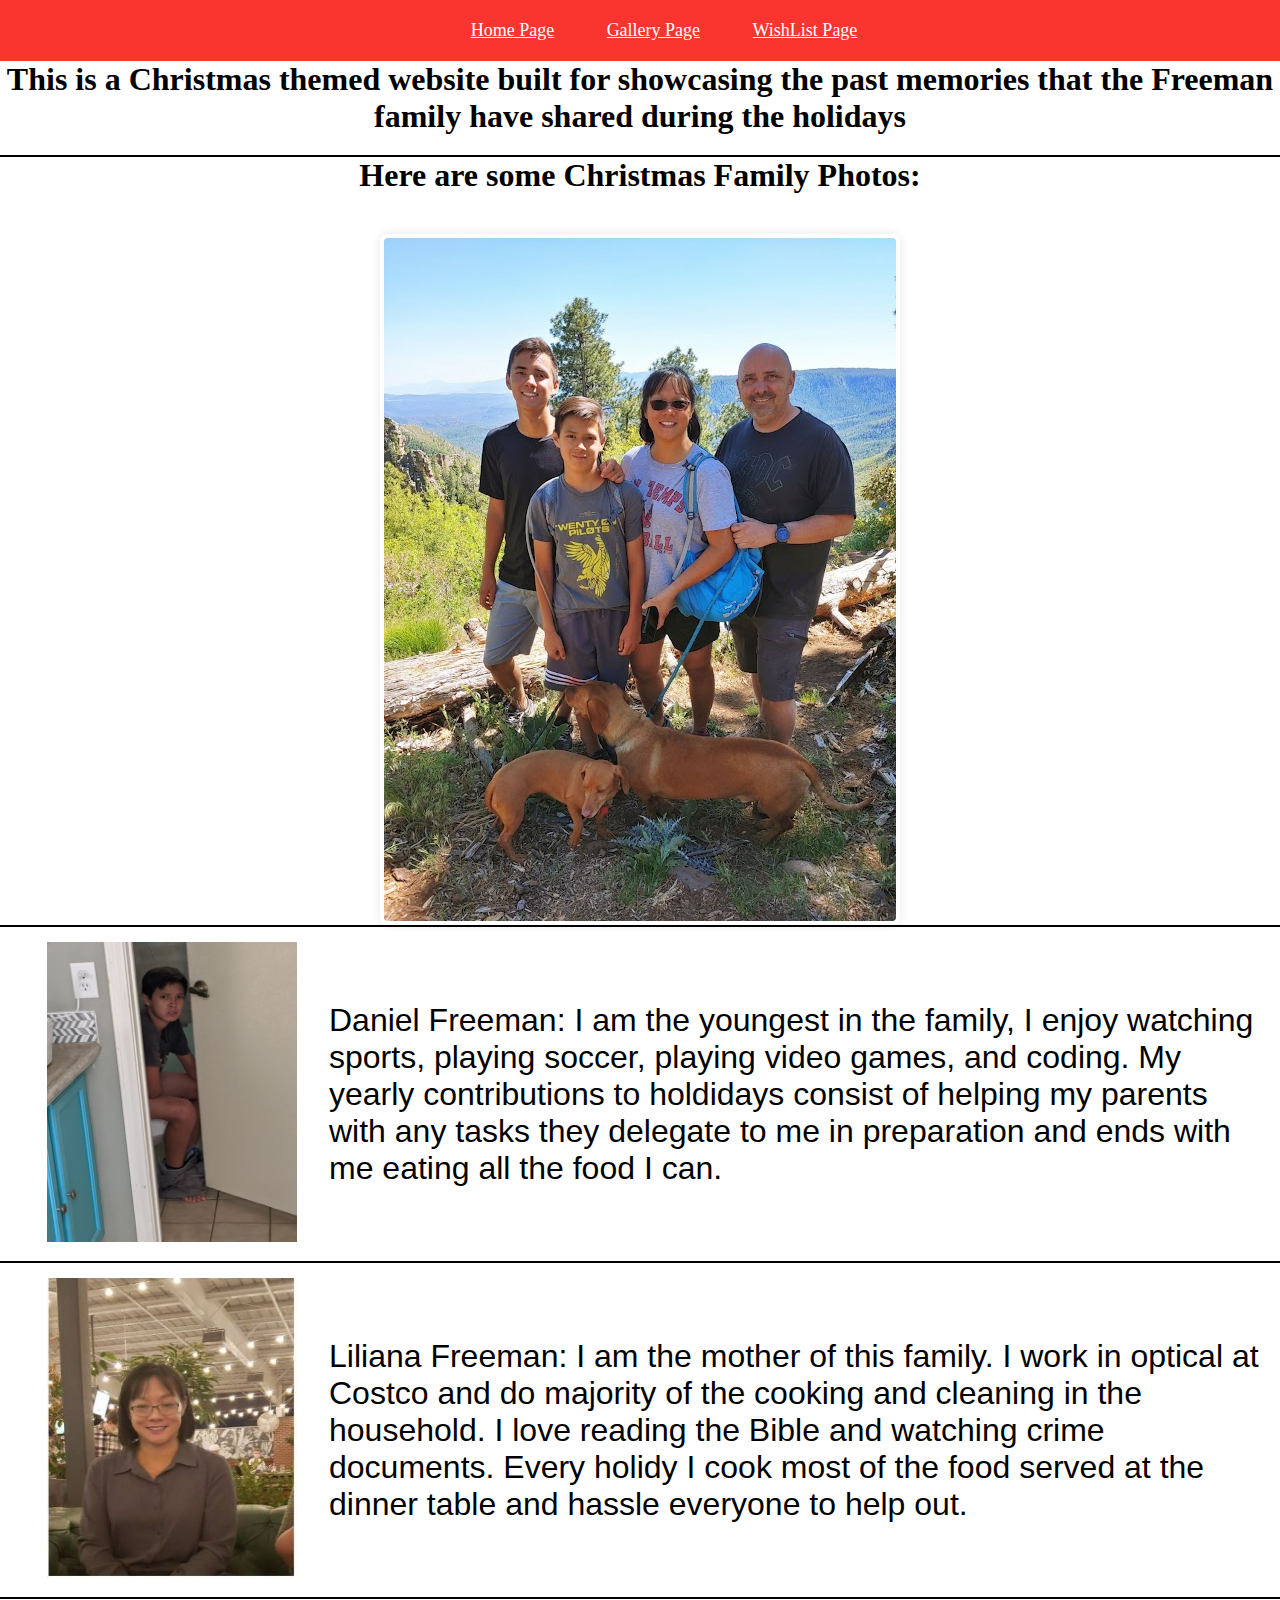
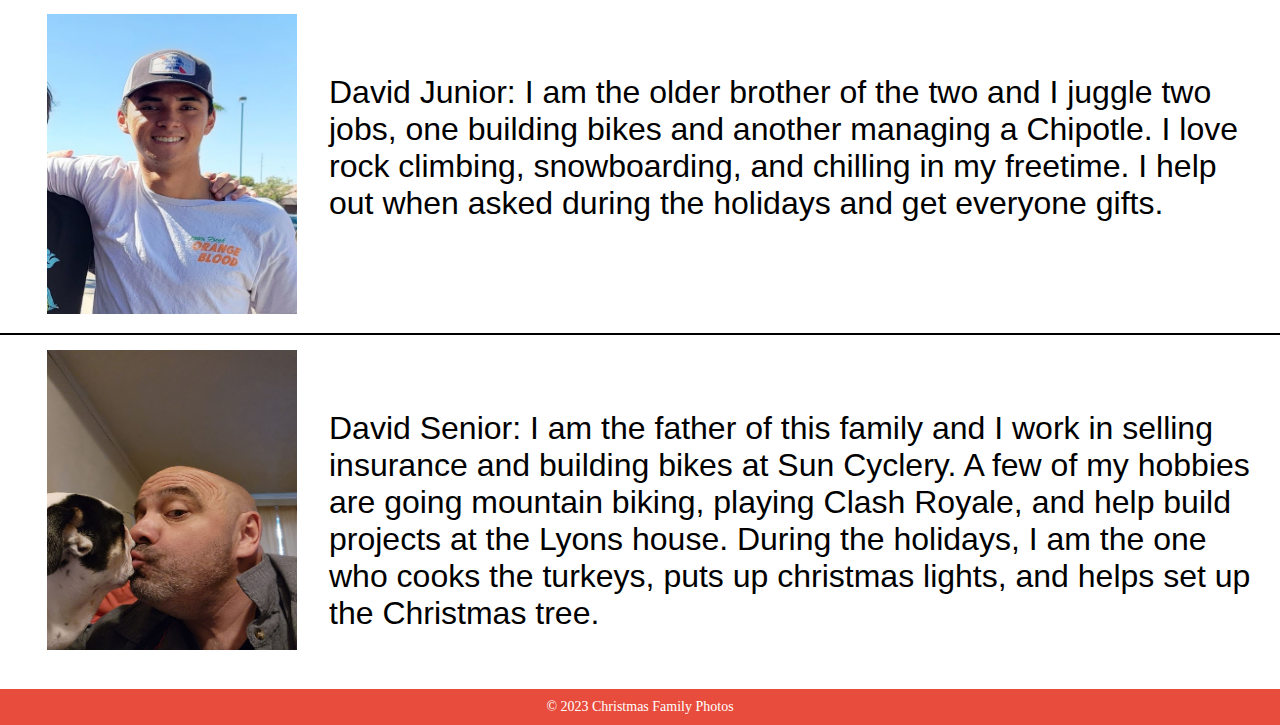
<file: index.html>
<!DOCTYPE html>
<html lang="en">
<head>
  <meta charset="UTF-8">
  <meta name="viewport" content="width=device-width, initial-scale=1.0">
  <title>Christmas Family Photos</title>
  <link rel="stylesheet" href="christmasCSS.CSS">
  <link rel="shortcut icon" href="./favicon.ico" type="image/x-icon">
</head>
<body>
    <nav class="navbar">   
        <ul>
            <li><a class="navoptions" href="./index.html">Home Page</a></li>
            <li><a class="navoptions2" href="./christmasgallery.html">Gallery Page</a></li>
            <li><a class="navoptions" href="./christmasform.html">WishList Page</a></li>
        </ul>
    </nav>
  <header>
    <h1 class="toptext">This is a Christmas themed website built for showcasing the past memories that the Freeman family have shared during the holidays</h1>
  </header>
  <hr color="black">
  <header>
    <h1> Here are some Christmas Family Photos:</h1>
  </header>
  <main>
    <section class="photos">
      <img src="./fam2.png" alt="Family Photo 2">
    </section>
  </main>
  <hr color="black">
  <div class="daniellists">
      <div>
          <img src="./daniel.png" alt="daniel" height="300px" width="250px">
      </div>
      <ul>
          <li class="li-definer1" >Daniel Freeman: I am the youngest in the family, I enjoy watching sports, playing soccer, playing video games, and coding. My yearly contributions to holdidays consist of helping my parents with any tasks they delegate to me in preparation and ends with me eating all the food I can.</li><br>
      </ul>
  </div>
  <hr color="black">
  <div class="daniellists">
      <div>
          <img src="./mom.png" alt="mom" width="250px" height="300px">
      </div>
      <ul>
          <li class="li-definer2">Liliana Freeman: I am the mother of this family. I work in optical at Costco and do majority of the cooking and cleaning in the household. I love reading the Bible and watching crime documents. Every holidy I cook most of the food served at the dinner table and hassle everyone to help out.</li>
      </ul>
  </div>
  <hr color="black">
  <div class="daniellists">
      <div>
          <img src="./david.png" alt="david" height="300px" width="250px">
      </div>
      <ul>
          <li class="li-definer3">David Junior: I am the older brother of the two and I juggle two jobs, one building bikes and another managing a Chipotle. I love rock climbing, snowboarding, and chilling in my freetime. I help out when asked during the holidays and get everyone gifts.</li><br>
      </ul>
  </div>
  <hr color="black">
  <div class="daniellists">
      <div>
          <img src="./dad.png" alt="dad" height="300px" width="250px">
      </div>
      <ul>
          <li class="li-definer4">David Senior: I am the father of this family and I work in selling insurance and building bikes at Sun Cyclery. A few of my hobbies are going mountain biking, playing Clash Royale, and help build projects at the Lyons house. During the holidays, I am the one who cooks the turkeys, puts up christmas lights, and helps set up the Christmas tree.</li><br>
      </ul>
  </div>
  <footer>
    <p>&copy; 2023 Christmas Family Photos</p>
  </footer>
</body>
</html>
</file>
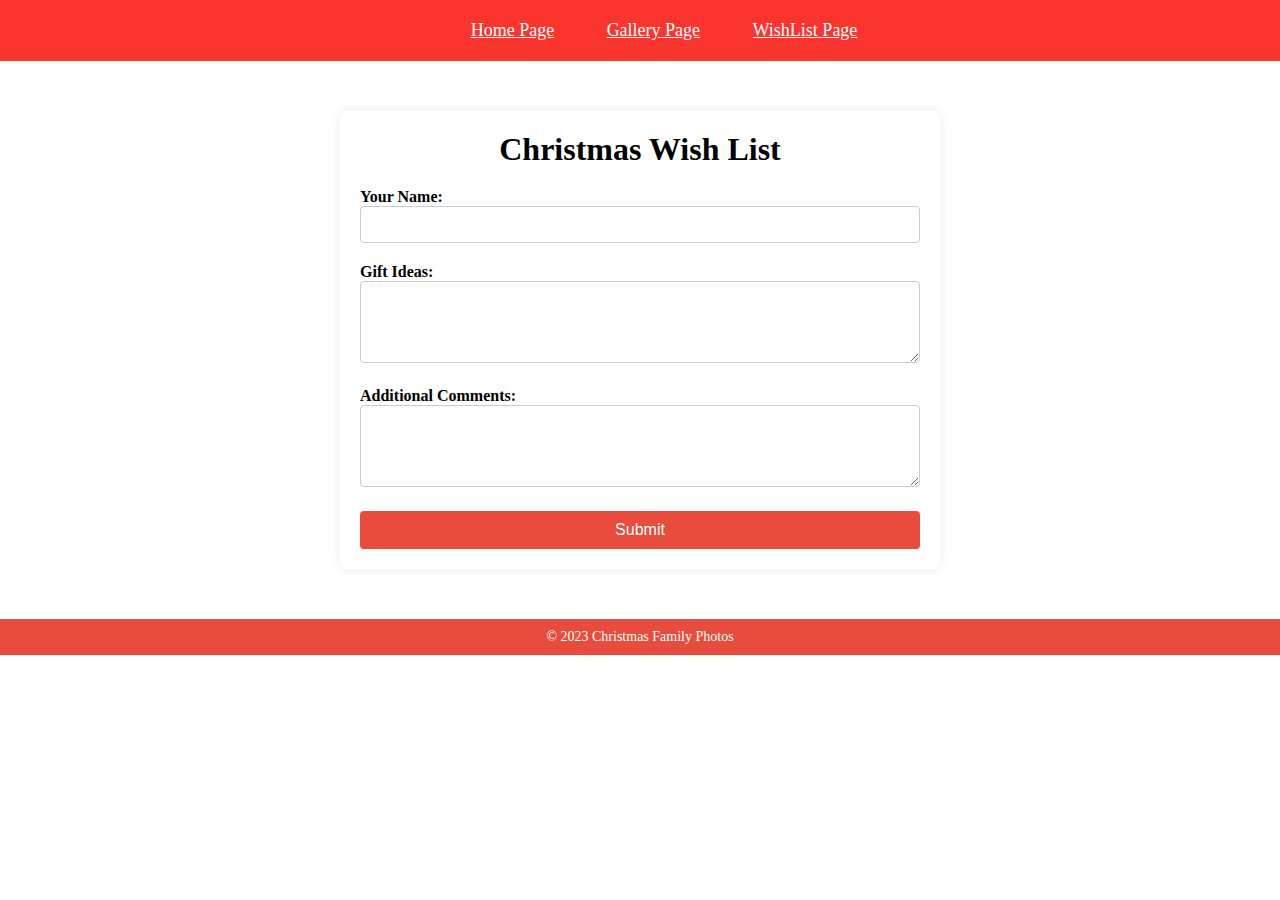
<file: christmasform.html>
<!DOCTYPE html>
<html lang="en">
<head>
  <meta charset="UTF-8">
  <meta name="viewport" content="width=device-width, initial-scale=1.0">
  <title>Christmas Family Photos</title>
  <link rel="stylesheet" href="christmasCSS.CSS">
  <link rel="shortcut icon" href="./favicon.ico" type="image/x-icon">
</head>
<body>
  <nav class="navbar">   
    <ul>
        <li><a class="navoptions" href="./index.html">Home Page</a></li>
        <li><a class="navoptions2" href="./christmasgallery.html">Gallery Page</a></li>
        <li><a class="navoptions" href="./christmasform.html">WishList Page</a></li>
    </ul>
</nav>
<div class="container">
    <h1>Christmas Wish List</h1>
    <form action="http://localhost:5000/submit-form" method="post" onsubmit="return confirm('Your Wishlist has been recorded!')">
      <div class="form-group">
        <label for="name">Your Name:</label>
        <input type="text" id="name" name="name" required>
      </div>
      <div class="form-group">
        <label for="gift-ideas">Gift Ideas:</label>
        <textarea id="gift-ideas" name="gift-ideas" rows="4" required></textarea>
      </div>
      <div class="form-group">
        <label for="comments">Additional Comments:</label>
        <textarea id="comments" name="comments" rows="4"></textarea>
      </div>
      <button type="submit">Submit</button>
    </form>
  </div>
  <footer>
    <p>&copy; 2023 Christmas Family Photos</p>
  </footer>
</body>
</html>
</file>
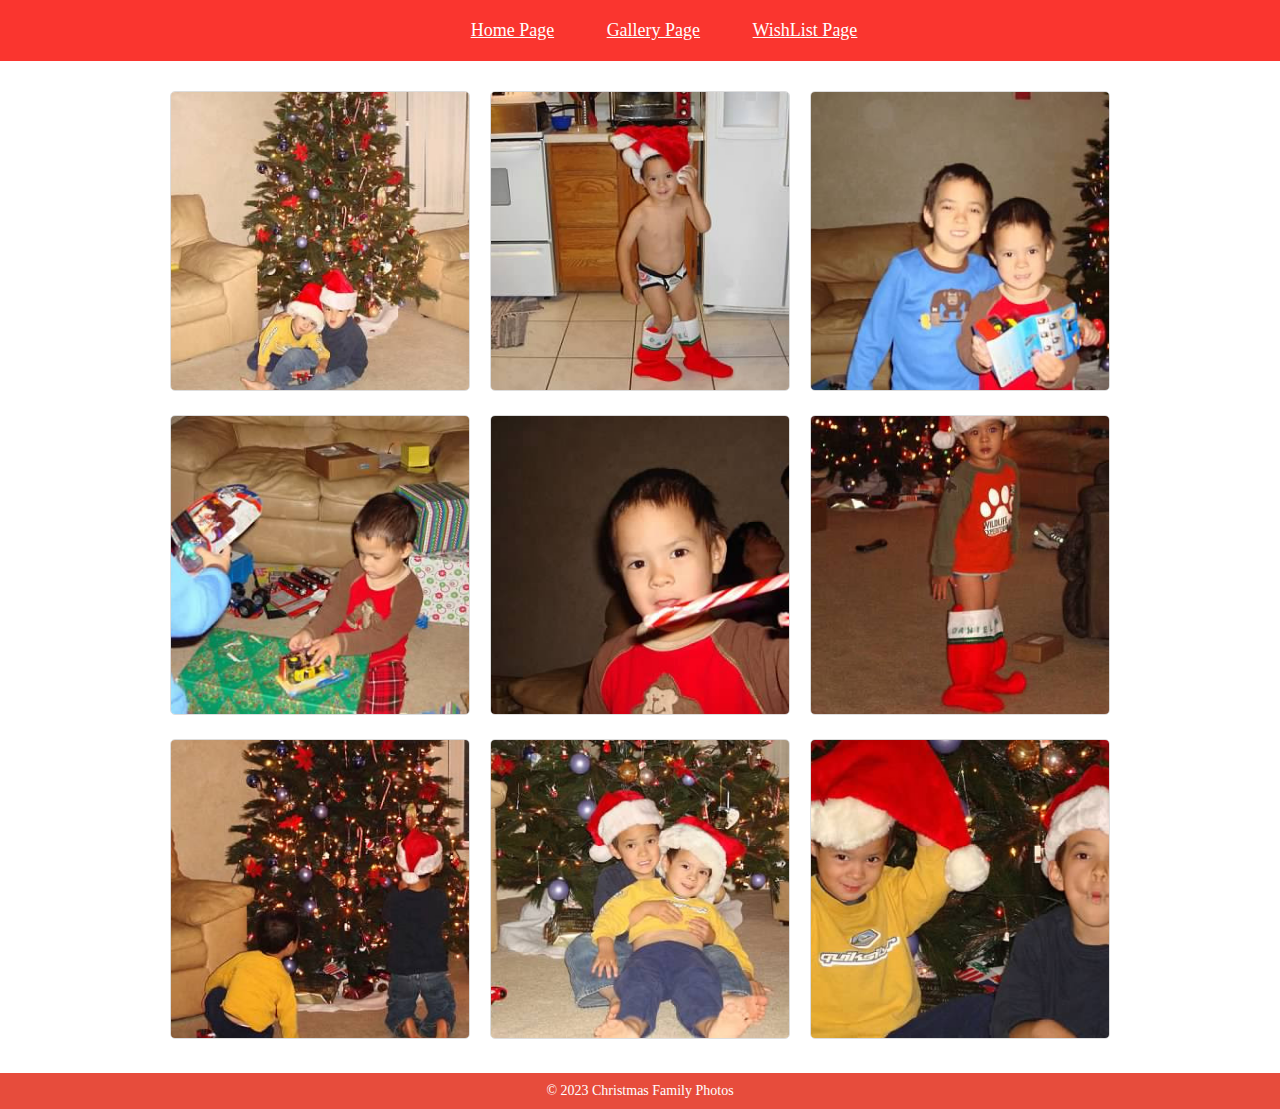
<file: christmasgallery.html>
<!DOCTYPE html>
<html lang="en">
<head>
  <meta charset="UTF-8">
  <meta name="viewport" content="width=device-width, initial-scale=1.0">
  <title>Christmas Family Photos</title>
  <link rel="stylesheet" href="christmasCSS.CSS">
  <link rel="shortcut icon" href="./favicon.ico" type="image/x-icon">
</head>
<body>
  <nav class="navbar">   
    <ul>
        <li><a class="navoptions" href="./index.html">Home Page</a></li>
        <li><a class="navoptions2" href="./christmasgallery.html">Gallery Page</a></li>
        <li><a class="navoptions" href="./christmasform.html">WishList Page</a></li>
    </ul>
</nav>
<div class="gallery">
  <div class="gallery-item">
      <img src="./holiday1.jpg" alt="Picture 1">
  </div>
  <div class="gallery-item">
      <img src="./holiday2.jpg" alt="Picture 2">
  </div>
  <div class="gallery-item">
      <img src="./holiday3.jpg" alt="Picture 3">
  </div>
  <div class="gallery-item">
      <img src="./holiday4.jpg" alt="Picture 4">
  </div>
  <div class="gallery-item">
      <img src="./holiday5.jpg" alt="Picture 5">
  </div>
  <div class="gallery-item">
    <img src="./holiday6.jpg" alt="Picture 6">
</div>
<div class="gallery-item">
  <img src="./holiday7.jpg" alt="Picture 7">
</div>
<div class="gallery-item">
  <img src="./holiday8.jpg" alt="Picture 8">
</div>
<div class="gallery-item">
  <img src="./holiday9.jpg" alt="Picture 9">
</div>
</div>
  <footer>
    <p>&copy; 2023 Christmas Family Photos</p>
  </footer>
</body>
</html>
</file>
<file: christmasCSS.CSS>
html {
    background-image: url("https://img.wallpapersafari.com/desktop/1024/576/53/74/ah3AOC.jpg");
    background-repeat: no-repeat;
    background-size: cover;
}
* {
    margin: 0;
    padding: 0;
    box-sizing: border-box;
  }
  
  ::-webkit-scrollbar {
    width: 20px;
  }
  
  /* Track */
  ::-webkit-scrollbar-track {
    box-shadow: inset 0 0 5px grey; 
    border-radius: 10px;
  }
   
  /* Handle */
  ::-webkit-scrollbar-thumb {
    background: red; 
    border-radius: 10px;
  }
  
  /* Handle on hover */
  ::-webkit-scrollbar-thumb:hover {
    background: #b30000; 
  }

  main {
    display: flex;
    justify-content: center;
    align-items: center;
    flex-wrap: wrap;
    margin-top: 20px;
  }
  
  .photos {
    display: grid;
    grid-template-columns: repeat(auto-fit, minmax(300px, 1fr));
    grid-gap: 20px;
    padding: 0 20px;
  }
  
  .photos img {
    width: 100%;
    height: auto;
    border-radius: 8px;
    box-shadow: 0 0 10px rgba(0, 0, 0, 0.1);
    transition: transform 0.3s ease-in-out;
  }
  
  .photos img:hover {
    transform: scale(1.05);
  }
  
  footer {
    text-align: center;
    margin-top: 20px;
    padding: 10px 0;
    background-color: #e74c3c;
    color: white;
    font-size: 14px;
  }
  
  .header-image {
    width: 80px;
    height: auto;
    margin-bottom: 10px;
  }
  
  .photos img {
    border: 4px solid #fff;
  }
  
  
.navbar{
    position:sticky;
    background-color:rgb(250, 53, 47);
    padding:20px;
    display:flex;
    justify-content:center;
    font-family:cursive;
    font-size: large;
}

a{
    color:white;
}

.navoptions:hover{
    color:white;
    background-color:green;
    border-radius:50px;
    padding:10px;
}

.navoptions2:hover{
    color:white;
    background-color:blue;
    border-radius:50px;
    padding:10px;
}

li{
    display:inline;
    margin-left:3rem;
}

ul {
    list-style-type: none;
}

header {
    display:flex;
    justify-content: center;
    font-family:cursive;
}

.header{
  display:flex;
  justify-content:center;
  color:white;
  font-family:cursive;
}


.daniellists{
  display: flex;
  justify-content: left;
  margin-left: 2rem;
  color: white;
  padding:15px;
}

.li-definer1{
  margin-left: 2rem;
  color:black;
  font-family:'Franklin Gothic Medium', 'Arial Narrow', Arial, sans-serif;
  display:list-item;
  justify-content:left;
  list-style: disc;
  font-size:xx-large;
  display:flex;
  padding-top:60px;
} 

.li-definer2{
  margin-left: 2rem;
  color:black;
  font-family:'Franklin Gothic Medium', 'Arial Narrow', Arial, sans-serif;
  display:list-item;
  justify-content:left;
  list-style: disc;
  font-size:xx-large;
  display:flex;
  padding-top:60px;
} 

.li-definer3{
  margin-left: 2rem;
  color:black;
  font-family:'Franklin Gothic Medium', 'Arial Narrow', Arial, sans-serif;
  display:list-item;
  justify-content:left;
  list-style: disc;
  font-size:xx-large;
  display:flex;
  padding-top:60px;
} 

.li-definer4{
  margin-left: 2rem;
  color:black;
  font-family:'Franklin Gothic Medium', 'Arial Narrow', Arial, sans-serif;
  display:list-item;
  justify-content:left;
  list-style: disc;
  font-size:xx-large;
  display:flex;
  padding-top:60px;
} 

.toptext{
  text-align:center;
}

.daniellists img:hover{
  border: 4px solid #fff;
}

.daniellists img:hover{
  transform: scale(1.05);
}

.gallery {
  display: flex;
  flex-wrap: wrap;
  justify-content: center;
  margin: 20px;
}

.gallery-item {
  margin: 10px;
}

.gallery-item img {
  width: 300px;
  height: 300px;
  object-fit: cover;
  border: 1px solid #ddd;
  border-radius: 5px;
  transition: transform 0.2s ease-in-out;
}

.gallery-item img:hover {
  transform: scale(1.1);
} 

.container {
  max-width: 600px;
  margin: 50px auto;
  padding: 20px;
  background-color: #fff;
  border-radius: 8px;
  box-shadow: 0 0 10px rgba(0, 0, 0, 0.1);
}

h1 {
  text-align: center;
  margin-bottom: 20px;
}

.form-group {
  margin-bottom: 20px;
}

label {
  display: block;
  font-weight: bold;
}

input[type="text"],
textarea {
  width: 100%;
  padding: 10px;
  border-radius: 4px;
  border: 1px solid #ccc;
  resize: vertical;
}

button {
  display: block;
  width: 100%;
  padding: 10px;
  background-color: #e74c3c;
  color: white;
  border: none;
  border-radius: 4px;
  cursor: pointer;
  font-size: 16px;
  transition: background-color 0.3s ease;
}

button:hover {
  background-color: #c0392b;
}
</file>
